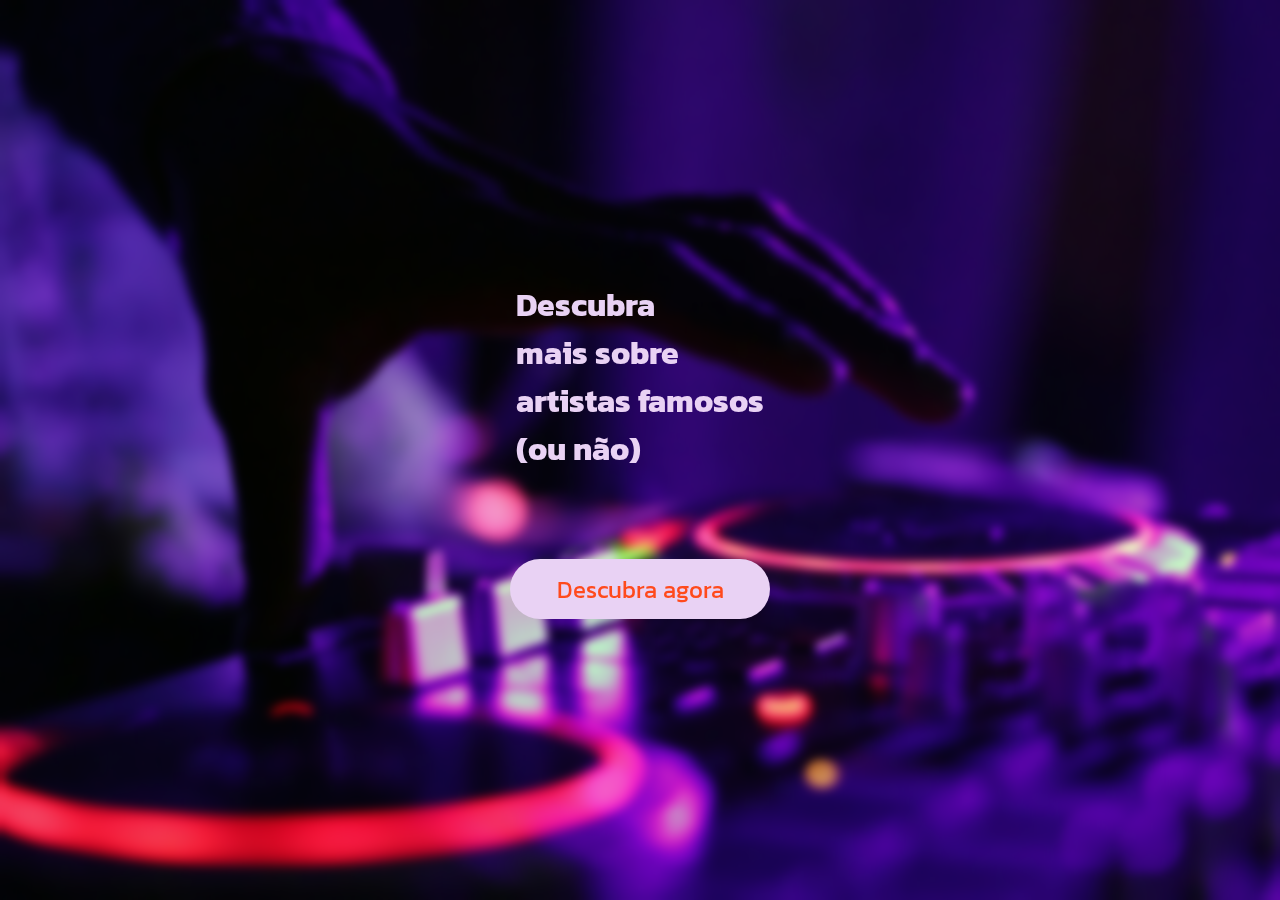
<file: index.html>
<!DOCTYPE html>
<html lang="pt-BR">
  <head>
    <meta charset="UTF-8" />
    <meta name="viewport" content="width=device-width, initial-scale=1.0" />
    <link rel="preconnect" href="https://fonts.googleapis.com" />
    <link rel="preconnect" href="https://fonts.gstatic.com" crossorigin />
    <link
      href="https://fonts.googleapis.com/css2?family=Kanit:ital,wght@0,100;0,200;0,300;0,400;0,500;0,600;0,700;0,800;0,900;1,100;1,200;1,300;1,400;1,500;1,600;1,700;1,800;1,900&display=swap"
      rel="stylesheet"
    />
    <link rel="shortcut icon" href="./assets/icon.ico" type="image/x-icon" />
    <link rel="stylesheet" href="style-home.css" />
    <title>Artistas</title>
  </head>
  <body>
    <section>
      <h1 id="title">
        Descubra<br />
        mais sobre<br />artistas famosos<br />(ou não)
      </h1>
      <button id="btn-pag">
        <a href="pag_artistas.html">Descubra agora</a>
      </button>
    </section>
  </body>
</html>
</file>
<file: style-home.css>
* {
  margin: 0;
  padding: 0;
  box-sizing: border-box;
  font-family: "Kanit", sans-serif;
  text-decoration: none;
  color: #e9d2f4;
  overflow-x: hidden;
}

body {
  background-image: url(./assets/background.jpg);
  background-attachment: fixed;
  background-repeat: no-repeat;
  background-size: cover;
  background-position: center center;
  height: 100vh;
  width: 100%;
  backdrop-filter: blur(5px);
  display: flex;
  align-items: center;
  justify-content: center;
  flex-direction: column;
  transition: background 0.4s ease-in;
}

section {
  display: flex;
  align-items: center;
  justify-content: center;
  flex-direction: column;
}

#title {
  color: #e9d2f4;
  margin-bottom: 86px;
  font-size: 2em;
}

#btn-pag {
  width: 260px;
  height: 60px;
  background-color: #e9d2f4;
  border: none;
  border-radius: 32px;
}

button a {
  color: #ff4a1c;
  font-size: 24px;
}

.container h1 {
  padding-bottom: 28px;
}

#card1 {
  padding-top: 41px;
  padding-left: 26px;
  padding-right: 26px;
  width: 280px;
  height: 500px;
  background-image: url(./assets/blackpink2.png);
  background-repeat: no-repeat;
  background-size: cover;
  background-position: center center;
}

.sub-title {
  font-weight: 600;
  font-size: 1.3em;
  margin-top: 12px;
}

#musica {
  text-align: center;
  margin-top: 30px;
  margin-bottom: 20px;
}

#audio {
  display: flex;
  align-items: center;
  justify-content: center;
  width: 100%;
  height: 60px;
}

#card2 {
  padding-top: 41px;
  padding-left: 26px;
  padding-right: 26px;
  width: 280px;
  height: 500px;
  background-image: url(./assets/taylor.jpg);
  background-repeat: no-repeat;
  background-size: cover;
  background-position: center center;
}

#card3 {
  padding-top: 41px;
  padding-left: 26px;
  padding-right: 26px;
  width: 280px;
  height: 500px;
  background-image: url(./assets/adele.jpg);
  background-repeat: no-repeat;
  background-size: cover;
  background-position: center center;
}

#card4 {
  padding-top: 41px;
  padding-left: 26px;
  padding-right: 26px;
  width: 280px;
  height: 500px;
  background-image: url(./assets/ariana.jpg);
  background-repeat: no-repeat;
  background-size: cover;
  background-position: center center;
}

#card5 {
  padding-top: 41px;
  padding-left: 26px;
  padding-right: 26px;
  width: 280px;
  height: 500px;
  background-image: url(./assets/itzy.jpg);
  background-repeat: no-repeat;
  background-size: cover;
  background-position: center center;
}

#title-imaginedragon {
  font-size: 28px;
}

#card6 {
  padding-top: 41px;
  padding-left: 26px;
  padding-right: 26px;
  width: 280px;
  height: 500px;
  background-image: url(./assets/imagine-dragons.jpg);
  background-repeat: no-repeat;
  background-size: cover;
  background-position: center center;
}
input[type="radio"] {
  display: none;
}

.cards {
  position: absolute;
  height: 100%;
  left: 0;
  margin: auto;
  cursor: pointer;
  transition: transform 0.4s ease;
}

.container {
  width: 100%;
  height: 100%;
  max-width: 280px;
  height: 500px;
  display: flex;
  transform-style: preserve-3d;
  flex-direction: column;
  align-items: center;
}

.card {
  position: relative;
  width: 100%;
  height: 100%;
  margin-bottom: 20px;
}

#item-1:checked ~ .cards #song-2,
#item-2:checked ~ .cards #song-3,
#item-3:checked ~ .cards #song-4,
#item-4:checked ~ .cards #song-5,
#item-5:checked ~ .cards #song-6,
#item-6:checked ~ .cards #song-1 {
  transform: translateX(-40%) scale(0.8);
  opacity: 0.4;
  z-index: 0;
}
</file>
